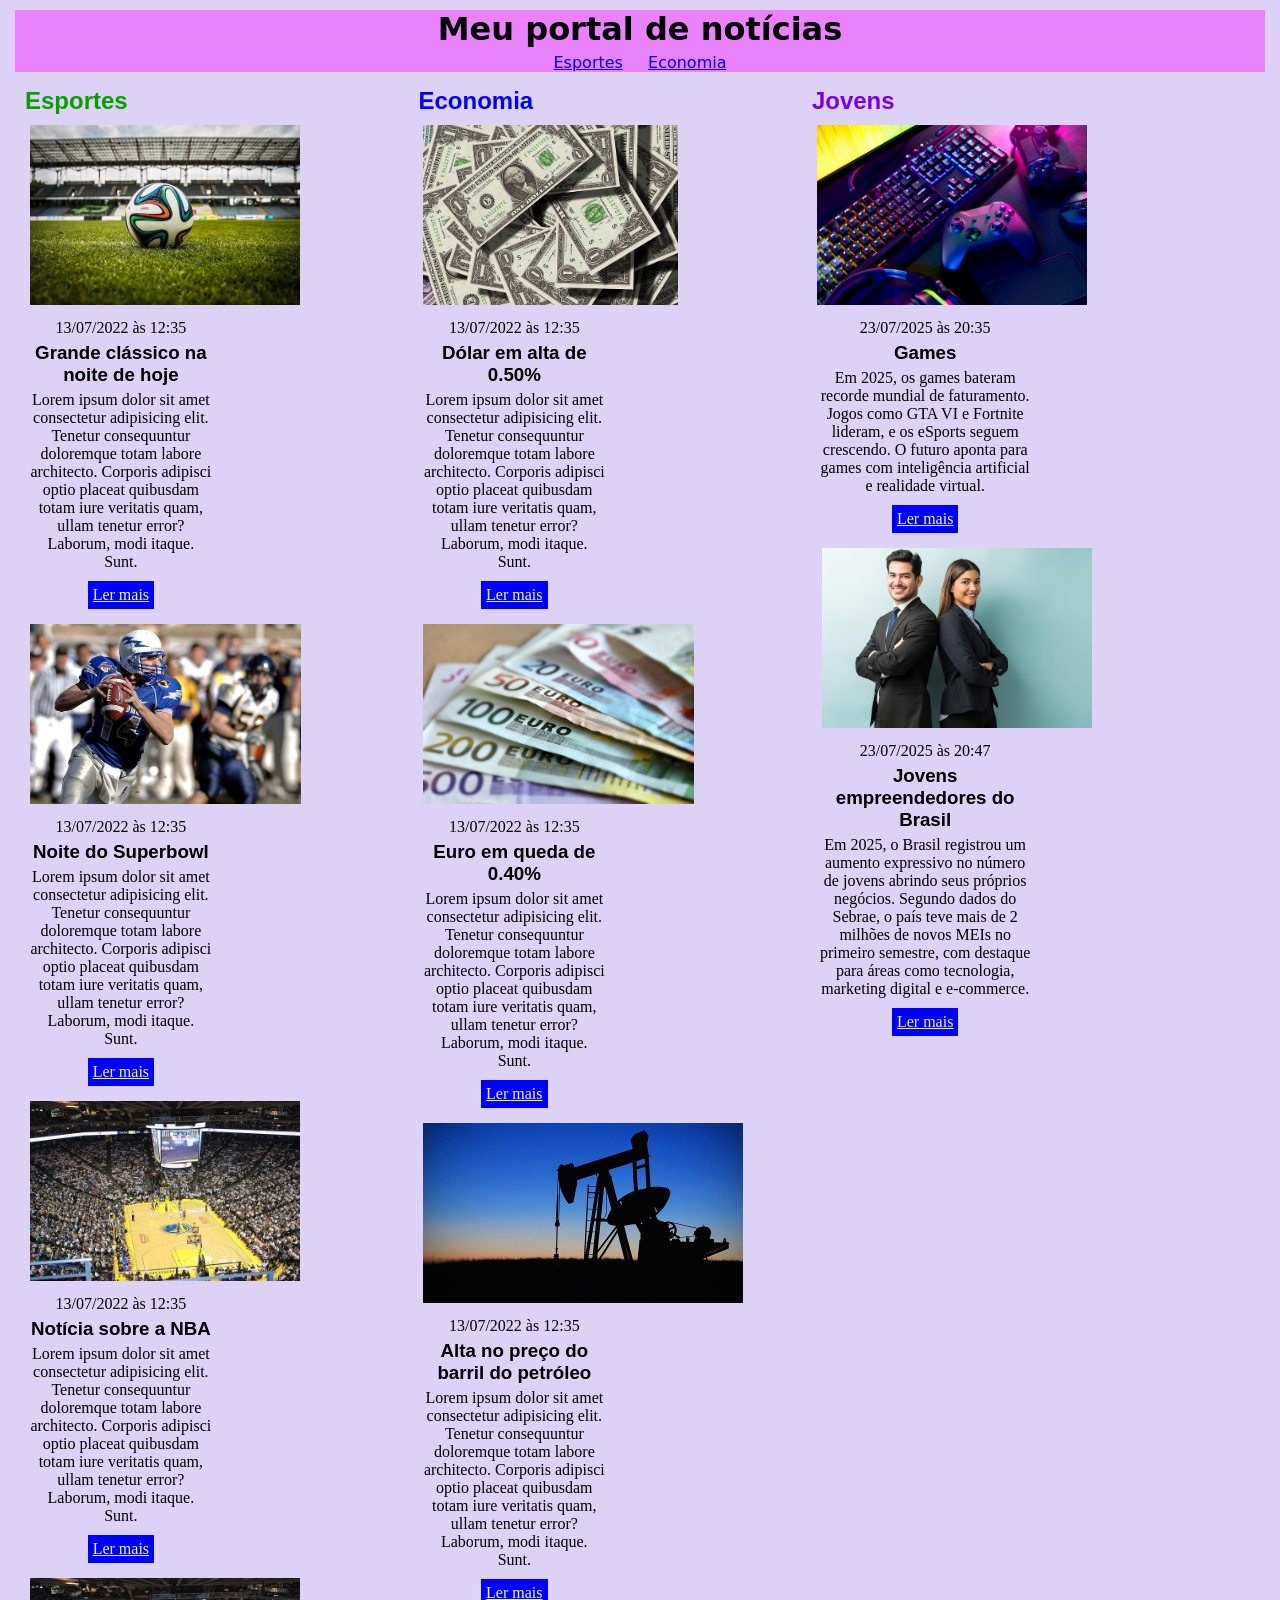
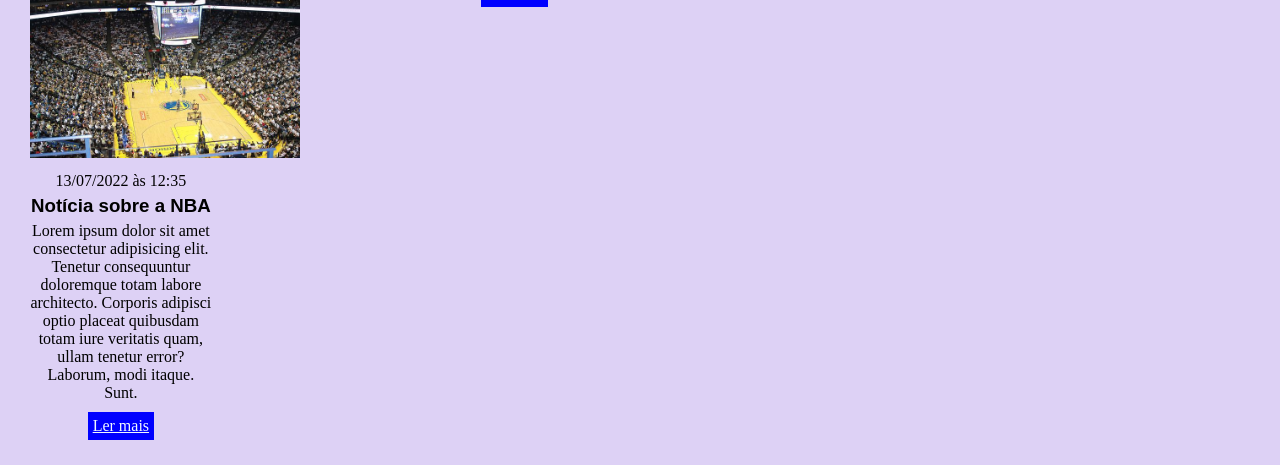
<file: exercicio_css/index.html>
<!DOCTYPE html>
<html lang="pt-BR">
<head>
    <meta charset="UTF-8">
    <meta http-equiv="X-UA-Compatible" content="IE=edge">
    <meta name="viewport" content="width=device-width, initial-scale=1.0">
    <title>Meu portal de notícias</title>
    <link rel="stylesheet" href="style.css" />
</head>
<body>
    <div class="porta">
    <header>
       
        <h1>Meu portal de notícias</h1>
        <nav>
            <ul>
                <li>
                    <a href="#sports" title="Ir para a seção de esportes">Esportes</a>
                </li>
                <li>
                    <a href="#economy" title="Ir para a seção de notícias">Economia</a>
                </li>
            </ul>
        </nav>
    </header>
    </div>
    <div class="artigos">
    <section id="sports">
        <h2>Esportes</h2>
        <article>
            <img src="./imagens/futebol.jpg" alt="Bola de futebol no gramado" />
            <header>
                <time>13/07/2022 às 12:35</time>
            </header>
            <h3>Grande clássico na noite de hoje</h3>
            <p>
                Lorem ipsum dolor sit amet consectetur adipisicing elit. Tenetur consequuntur doloremque totam labore architecto. Corporis adipisci optio placeat quibusdam totam iure veritatis quam, ullam tenetur error? Laborum, modi itaque. Sunt.
            </p>
            <a href="#" title="Leia a notícia completa">Ler mais</a>
        </article>
        <article>
            <img src="./imagens/futebol-americano.jpg" alt="Jogador de futebol americano correndo com a bola na mão" />
            <header>
                <time>13/07/2022 às 12:35</time>
            </header>
            <h3>Noite do Superbowl</h3>
            <p>
                Lorem ipsum dolor sit amet consectetur adipisicing elit. Tenetur consequuntur doloremque totam labore architecto. Corporis adipisci optio placeat quibusdam totam iure veritatis quam, ullam tenetur error? Laborum, modi itaque. Sunt.
            </p>
            <a href="#" title="Leia a notícia completa">Ler mais</a>
        </article>
        <article>
            <img src="./imagens/basquete.jpg" title="Vista aérea de uma quadra de basquete" />
            <header>
                <time>13/07/2022 às 12:35</time>
            </header>
            <h3>Notícia sobre a NBA</h3>
            <p>
                Lorem ipsum dolor sit amet consectetur adipisicing elit. Tenetur consequuntur doloremque totam labore architecto. Corporis adipisci optio placeat quibusdam totam iure veritatis quam, ullam tenetur error? Laborum, modi itaque. Sunt.
            </p>
            <a href="#" title="Leia a notícia completa">Ler mais</a>
        </article>
        <article>
            <img src="./imagens/basquete.jpg" title="Vista aérea de uma quadra de basquete" />
            <header>
                <time>13/07/2022 às 12:35</time>
            </header>
            <h3>Notícia sobre a NBA</h3>
            <p>
                Lorem ipsum dolor sit amet consectetur adipisicing elit. Tenetur consequuntur doloremque totam labore architecto. Corporis adipisci optio placeat quibusdam totam iure veritatis quam, ullam tenetur error? Laborum, modi itaque. Sunt.
            </p>
            <a href="#" title="Leia a notícia completa">Ler mais</a>
        </article>
    </section >
    <section id="Economia">
        <h2>Economia</h2>
        <article>
            <img src="./imagens/dolares.jpg" alt="Muitos dólares" />
            <header>
                <time>13/07/2022 às 12:35</time>
            </header>
            <h3>Dólar em alta de 0.50%</h3>
            <p>
                Lorem ipsum dolor sit amet consectetur adipisicing elit. Tenetur consequuntur doloremque totam labore architecto. Corporis adipisci optio placeat quibusdam totam iure veritatis quam, ullam tenetur error? Laborum, modi itaque. Sunt.
            </p>
            <a href="#" title="Leia a notícia completa">Ler mais</a>
        </article>
        <article>
            <img src="./imagens/euro.jpg" alt="Várias notas de euro" />
            <header>
                <time>13/07/2022 às 12:35</time>
            </header>
            <h3>Euro em queda de 0.40%</h3>
            <p>
                Lorem ipsum dolor sit amet consectetur adipisicing elit. Tenetur consequuntur doloremque totam labore architecto. Corporis adipisci optio placeat quibusdam totam iure veritatis quam, ullam tenetur error? Laborum, modi itaque. Sunt.
            </p>
            <a href="#" title="Leia a notícia completa">Ler mais</a>
        </article>
        <article>
            <img src="./imagens/petroleo.jpg" alt="Extração de petróleo" />
            <header>
                <time>13/07/2022 às 12:35</time>
            </header>
            <h3>Alta no preço do barril do petróleo</h3>
            <p>
                Lorem ipsum dolor sit amet consectetur adipisicing elit. Tenetur consequuntur doloremque totam labore architecto. Corporis adipisci optio placeat quibusdam totam iure veritatis quam, ullam tenetur error? Laborum, modi itaque. Sunt.
            </p>
            <a href="#" title="Leia a notícia completa">Ler mais</a>
        </article>
    </section >
    <section id="Gamerseempresarios">
        <h2>Jovens</h2>
        <article>
            <img src="imagens/Gamers.webp" alt="Extração de petróleo" />
            <header>
                <time>23/07/2025 às 20:35</time>
            </header>
            <h3>Games</h3>
            <p>
                Em 2025, os games bateram recorde mundial de faturamento. Jogos como GTA VI e Fortnite lideram, e os eSports seguem crescendo. O futuro aponta para games com inteligência artificial e realidade virtual.
            </p>
            <a href="#" title="Leia a notícia completa">Ler mais</a>
        </article>
        <article>
            <div>
            <img src="imagens/empresarios.avif" alt="Extração de petróleo" />
            </div>
            <header>
                <time>23/07/2025 às 20:47</time>
            </header>
            <h3>Jovens empreendedores do Brasil</h3>
            <p>
                Em 2025, o Brasil registrou um aumento expressivo no número de jovens abrindo seus próprios negócios. Segundo dados do Sebrae, o país teve mais de 2 milhões de novos MEIs no primeiro semestre, com destaque para áreas como tecnologia, marketing digital e e-commerce.
            </p>
            <a href="#" title="Leia a notícia completa">Ler mais</a>
        </article>
    </section>
    </div>
</body>
</html>
</file>
<file: exercicio_css/style.css>
body{
    background-color: rgb(221, 209, 245);
}
*{
    box-sizing: border-box;
    margin: 5px;
    padding: 0;
    text-align: center;
    
}
.porta{font-family: system-ui, -apple-system, BlinkMacSystemFont, 'Segoe UI', Roboto, Oxygen, Ubuntu, Cantarell, 'Open Sans', 'Helvetica Neue', sans-serif;
    background-color: rgb(234, 129, 253);
}
 
header li {
    display: inline;}
    

h2{
    text-align: left;
    font-family: 'Franklin Gothic Medium', 'Arial Narrow', Arial, sans-serif;
}

.artigos{
    display: flex;
    
}

.artigos article img{
    height: 180px;
}

.artigos article{
    width: 50%;
   
}
.artigos article a {
    background-color: blue;
    color: aliceblue;
    padding: 5px;
    display: inline-block;
}
.artigos article p {
    font-family: Georgia, 'Times New Roman', Times, serif;
}
h3 {
    font-family: 'Gill Sans', 'Gill Sans MT', Calibri, 'Trebuchet MS', sans-serif;    
}
#sports h2{
    color: rgb(5, 160, 0);
}
#Economia h2{
    color: blue;
}
#Gamerseempresarios h2{
    color: rgb(121, 0, 235);
}
</file>
